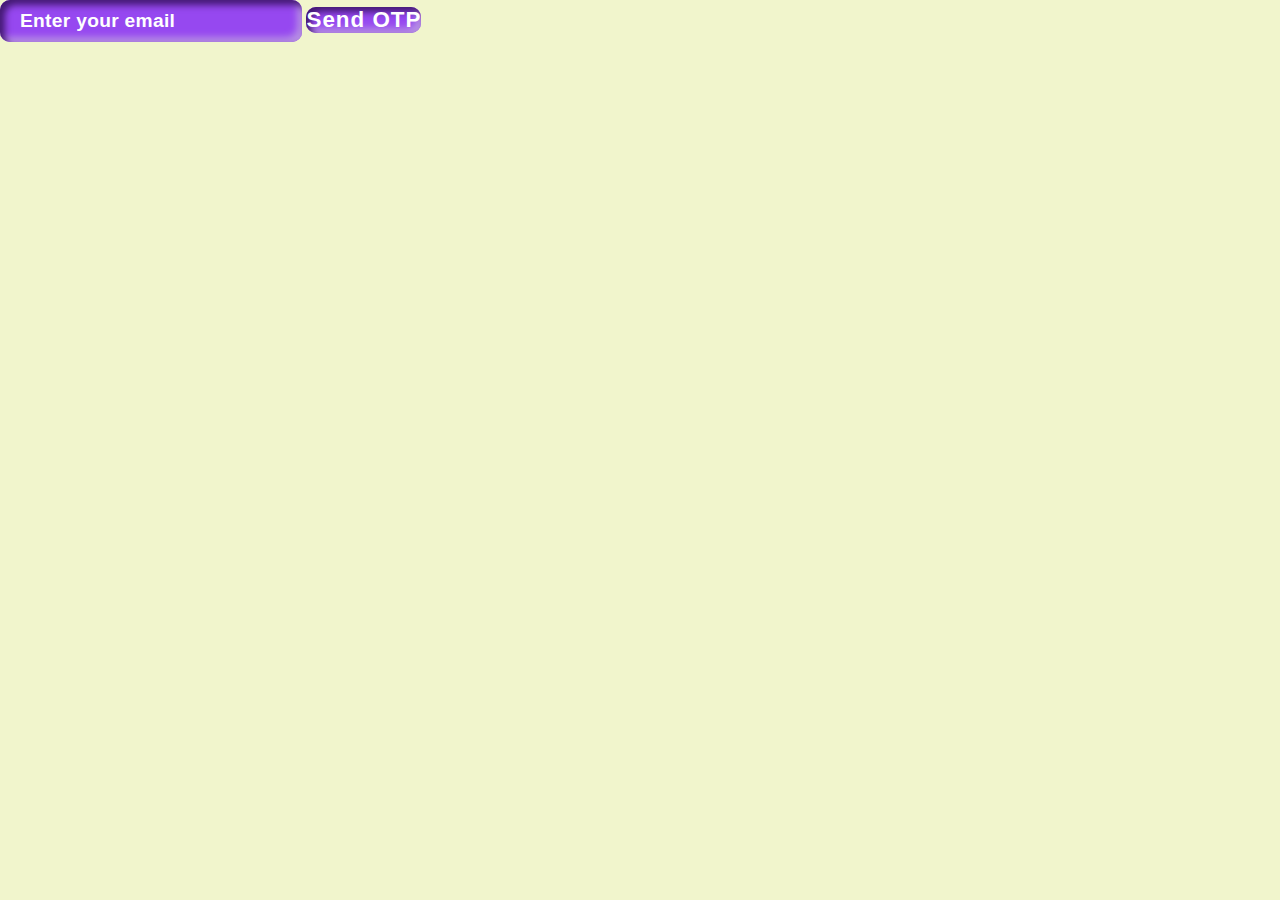
<file: aba.html>
<!DOCTYPE html>
<html lang="en">
<head>
    <link rel="stylesheet" href="ot.css">
<meta charset="UTF-8">
<meta name="viewport" content="width=device-width, initial-scale=1.0">
<title>Email OTP Verification</title>
</head>
<body>
    <input type="email" id="email" placeholder="Enter your email">
    <button onclick="sendOTP()">Send OTP</button>
    <div class="email-verify" style="display: none;">
        <input type="text" id="otp-input" placeholder="Enter OTP">
        <button id="btn-verify-otp">Verify OTP</button>
    </div>
    <script src="https://smtpjs.com/v3/smtp.js"></script>
    <script>
        function sendOTP() {
            const email = document.getElementById("email").value;
            const otpverify = document.querySelector(".email-verify");
            let otp_code = Math.floor(Math.random() * 10000);
            let emailbody = '<h1>Your OTP is ' + otp_code + '</h1>';
            Email.send({
                SecureToken: "248b71ad-75d6-4e77-93b6-c1b83d5522c5",
                To: email,
                From: "ramanadevi26s@gmail.com",
                Subject: "Email OTP using JavaScript",
                Body: emailbody,
            }).then(message => {
                if (message === "OK") {
                    alert("OTP sent to your email: " + email);
                    otpverify.style.display = "block";
                    let otp_inp = document.getElementById("otp-input");
                    let otp_btn = document.getElementById("btn-verify-otp");
                    otp_btn.addEventListener("click", () => {
                        if (otp_inp.value === otp_code.toString()) {
                            alert("Email address verified...");
                            otpverify.style.display = "none";
                            document.getElementById("email").value = "";
                            otp_inp.value = "";
                        } else {
                            alert("Invalid OTP");
                        }
                    });
                }
            });
        }
    </script>
</body>
</html>
</file>
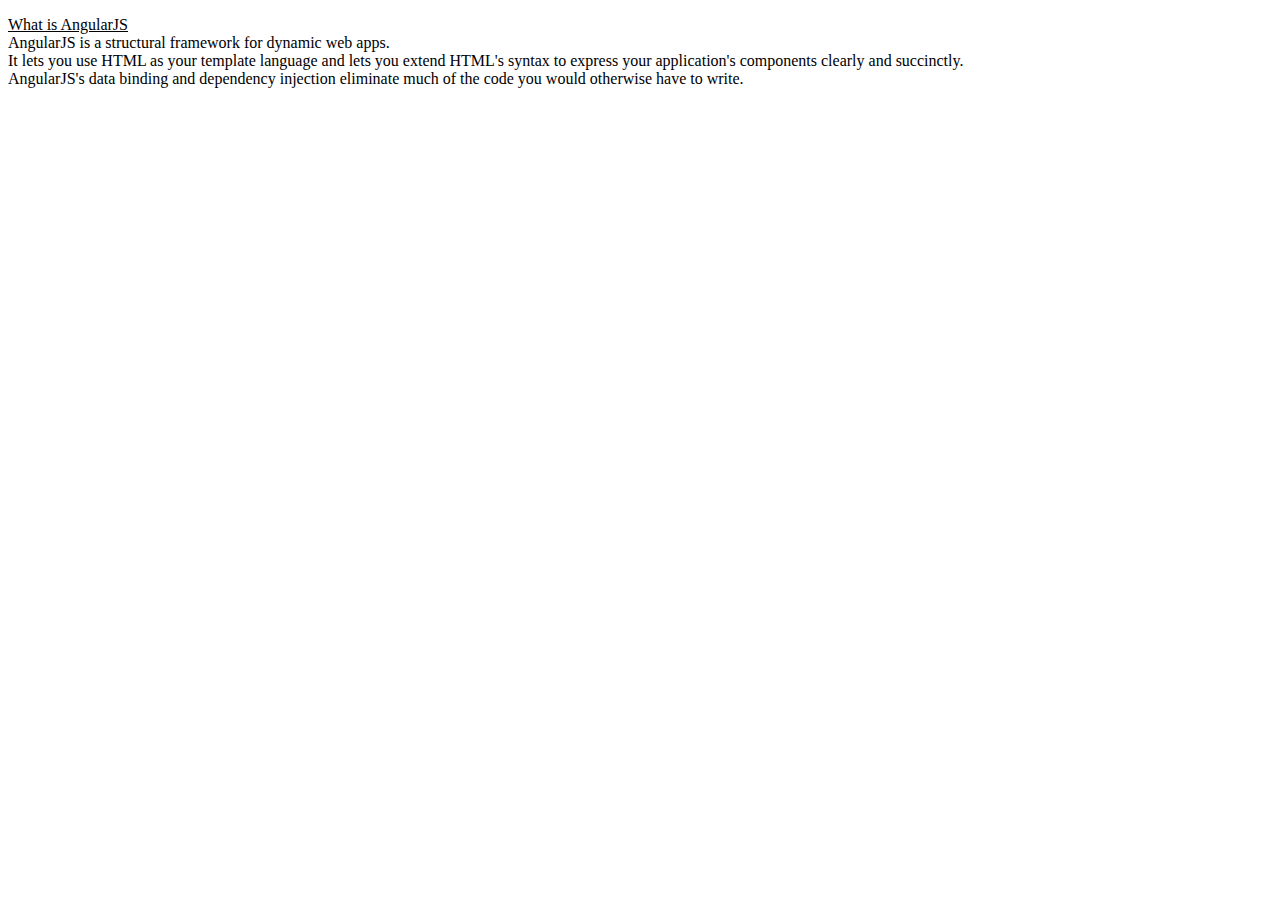
<file: Angular.html>
<!DOCTYPE html>
<body>
    <p><u>What is AngularJS</u>
  <br>      AngularJS is a structural framework for dynamic web apps.<br> It lets you use HTML as your template language and lets you extend HTML's syntax to express your application's components clearly and succinctly.<br> AngularJS's data binding and dependency injection eliminate much of the code you would otherwise have to write.<br>
    </p>
</body>
</file>
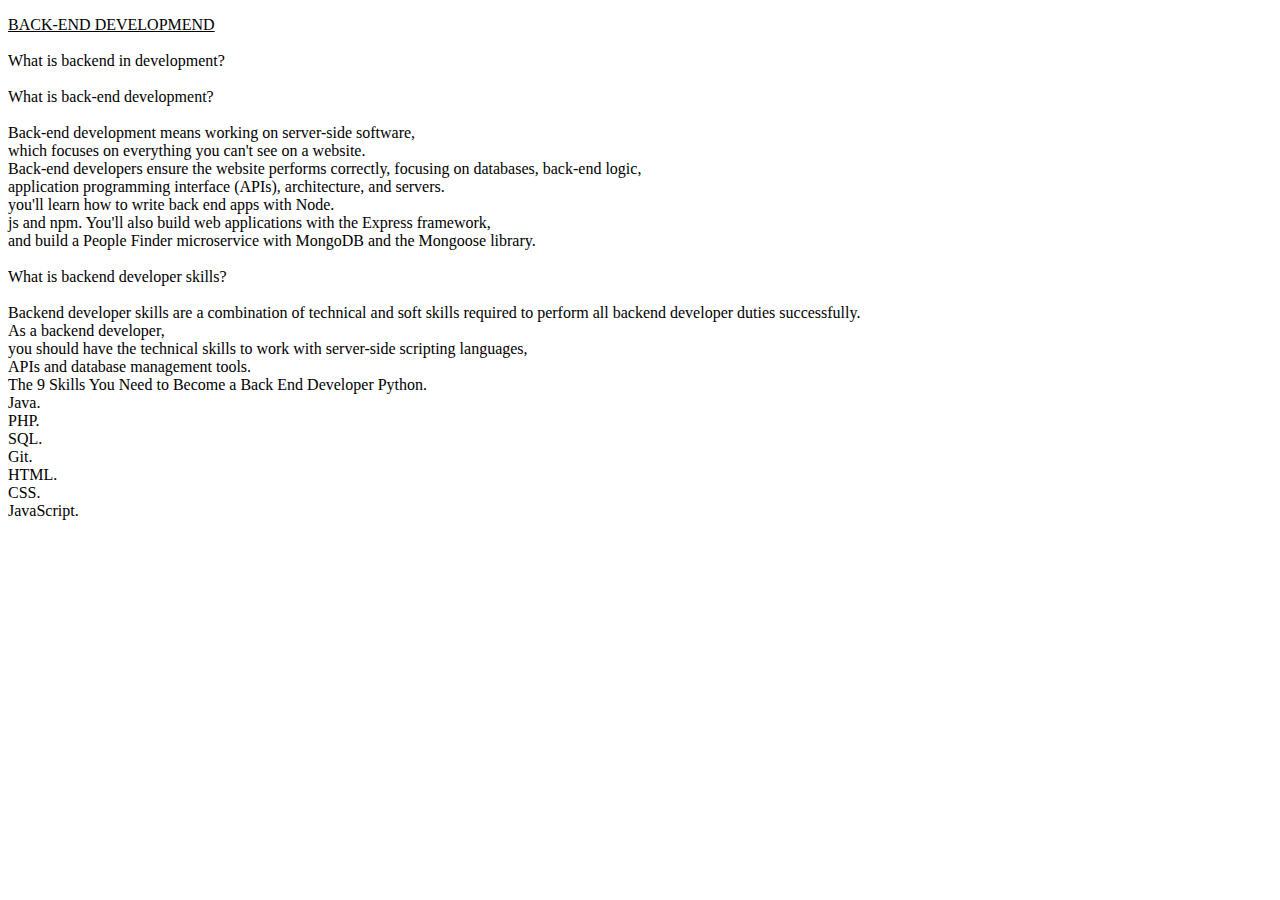
<file: bkend.html>
<!DOCTYPE html>
<body>
    <p><u>BACK-END DEVELOPMEND</u><br><br>
        What is backend in development?<br><br>
What is back-end development? <br><br>Back-end development means working on server-side software,<br> which focuses on everything you can't see on a website.<br> Back-end developers ensure the website performs correctly, focusing on databases, back-end logic,<br> application programming interface (APIs), architecture, and servers.<br>
                you'll learn how to write back end apps with Node.<br>js and npm. You'll also build web applications with the Express framework,<br> and build a People Finder microservice with MongoDB and the Mongoose library.<br>
                <br>What is backend developer skills?<br><br>
                Backend developer skills are a combination of technical and soft skills required to perform all backend developer duties successfully.<br> As a backend developer,<br> you should have the technical skills to work with server-side scripting languages,<br> APIs and database management tools.
                <br>The 9 Skills You Need to Become a Back End Developer
                Python.<br>
                Java.<br>
                PHP.<br>
                SQL.<br>
                Git.<br>
                HTML.<br>
                CSS.<br>
                JavaScript.<br>
            </p>

</body>
</file>
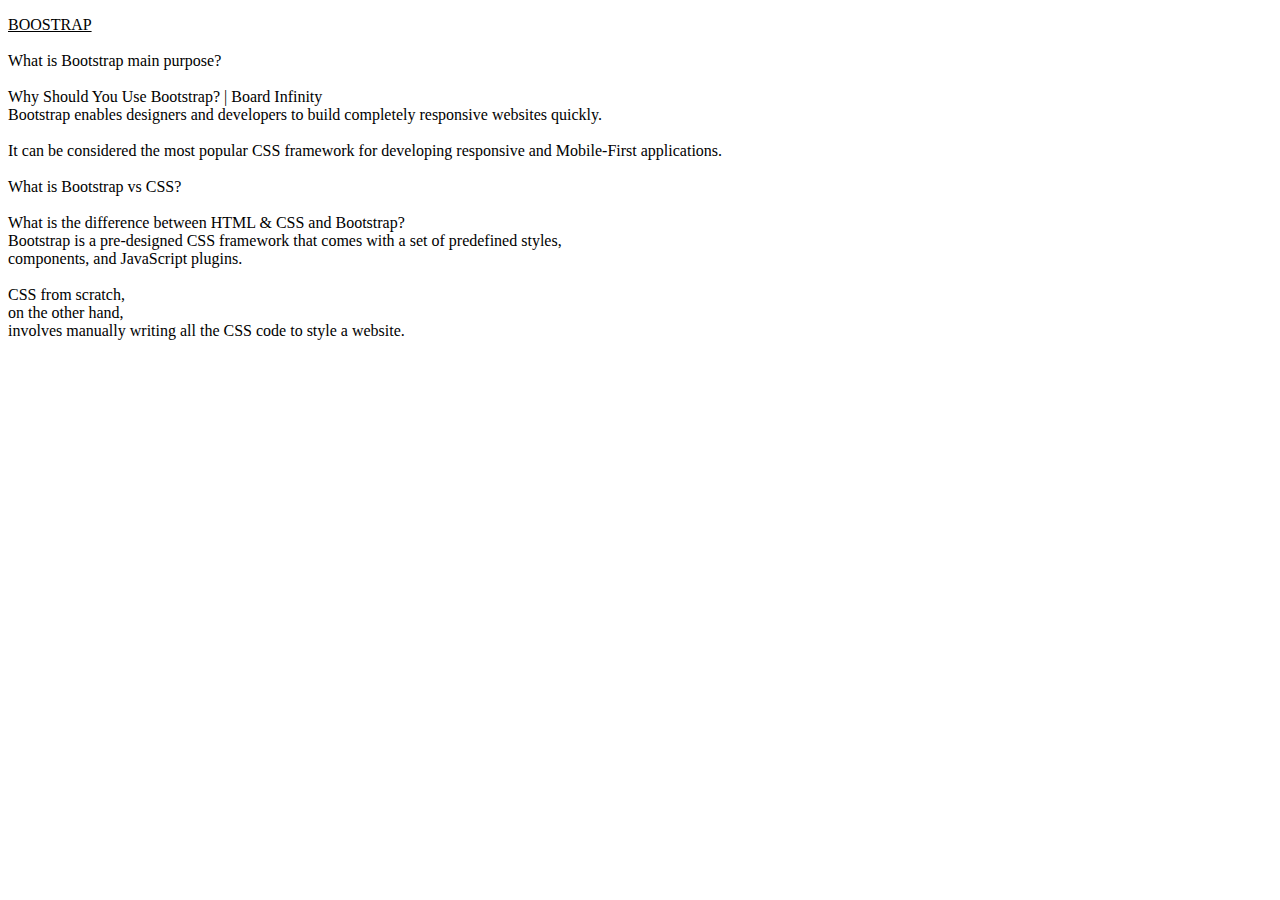
<file: boost.html>
<!DOCTYPE html>
<body>
    <p> 
        <u>BOOSTRAP</u><br><br>
        What is Bootstrap main purpose?<br><br>
Why Should You Use Bootstrap? | Board Infinity<br>
Bootstrap enables designers and developers to build completely responsive websites quickly.<br><br> It can be considered the most popular CSS framework for developing responsive and Mobile-First applications.<br><br
        <br>What is Bootstrap vs CSS?<br><br>
        What is the difference between HTML & CSS and Bootstrap?<br>
        Bootstrap is a pre-designed CSS framework that comes with a set of predefined styles,<br> components, and JavaScript plugins.<br><br> CSS from scratch, <br>on the other hand, <br>involves manually writing all the CSS code to style a website.    
</p>
</body>
</html>
</file>
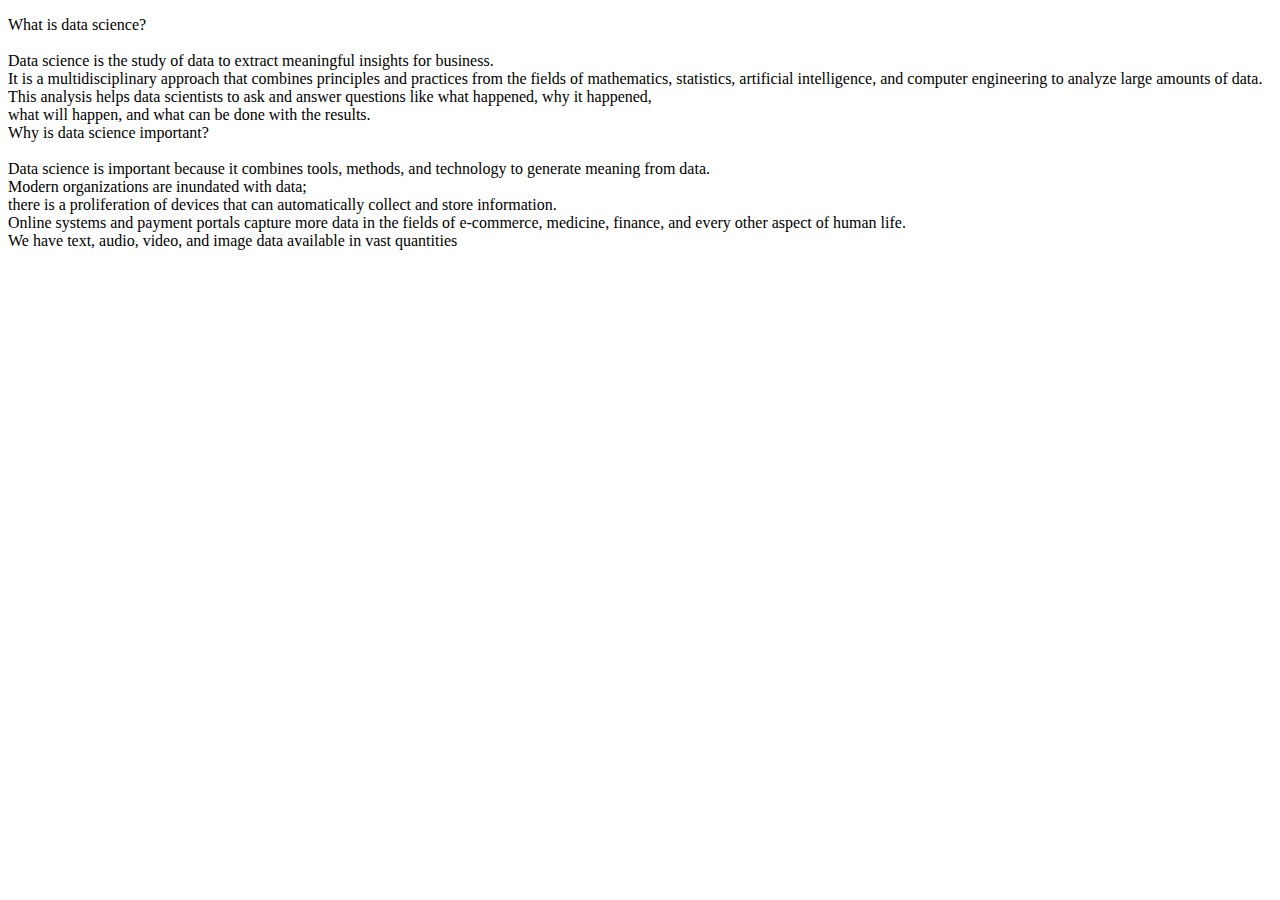
<file: Data.html>
<!DOCTYPE html>
<body>
    <p>What is data science?<br><br>
Data science is the study of data to extract meaningful insights for business.<br> It is a multidisciplinary approach that combines principles and practices from the fields of mathematics, statistics, artificial intelligence, and computer engineering to analyze large amounts of data.<br> This analysis helps data scientists to ask and answer questions like what happened, why it happened,<br> what will happen, and what can be done with the results.<br>
    
Why is data science important?<br><br>
Data science is important because it combines tools, methods, and technology to generate meaning from data.<br> Modern organizations are inundated with data; <br>there is a proliferation of devices that can automatically collect and store information.<br> Online systems and payment portals capture more data in the fields of e-commerce, medicine, finance, and every other aspect of human life.<br> We have text, audio, video, and image data available in vast quantities<br></p>
</body>
</file>
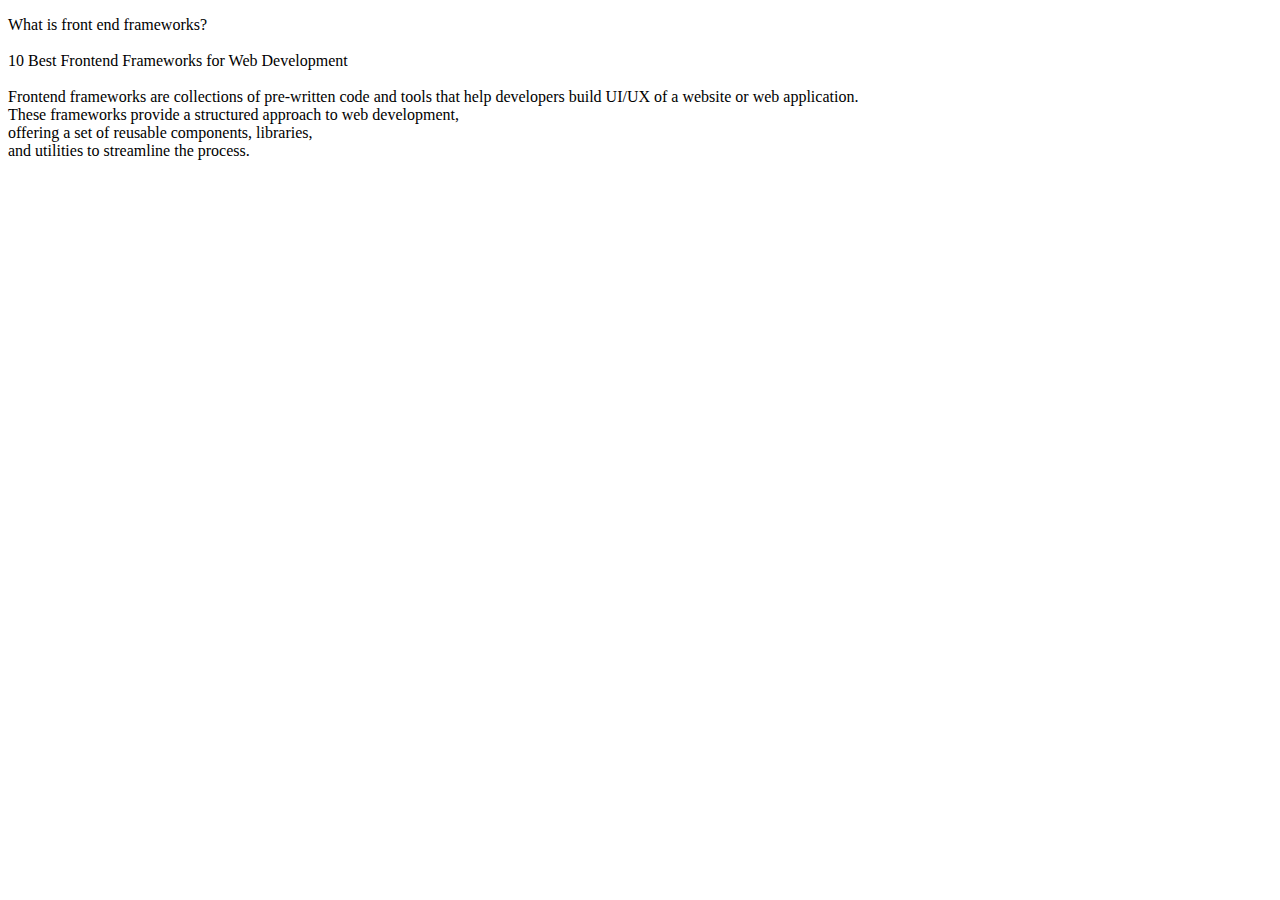
<file: front.html>
<!DOCTYPE html>
<body>
    <p>
        What is front end frameworks?<br>
        <br>
10 Best Frontend Frameworks for Web Development
<br><br>
Frontend frameworks are collections of pre-written code and tools that help developers build UI/UX of a website or web application. <br>These frameworks provide a structured approach to web development,<br> offering a set of reusable components, libraries,<br> and utilities to streamline the process.<br>
    </p>
</body>
</file>
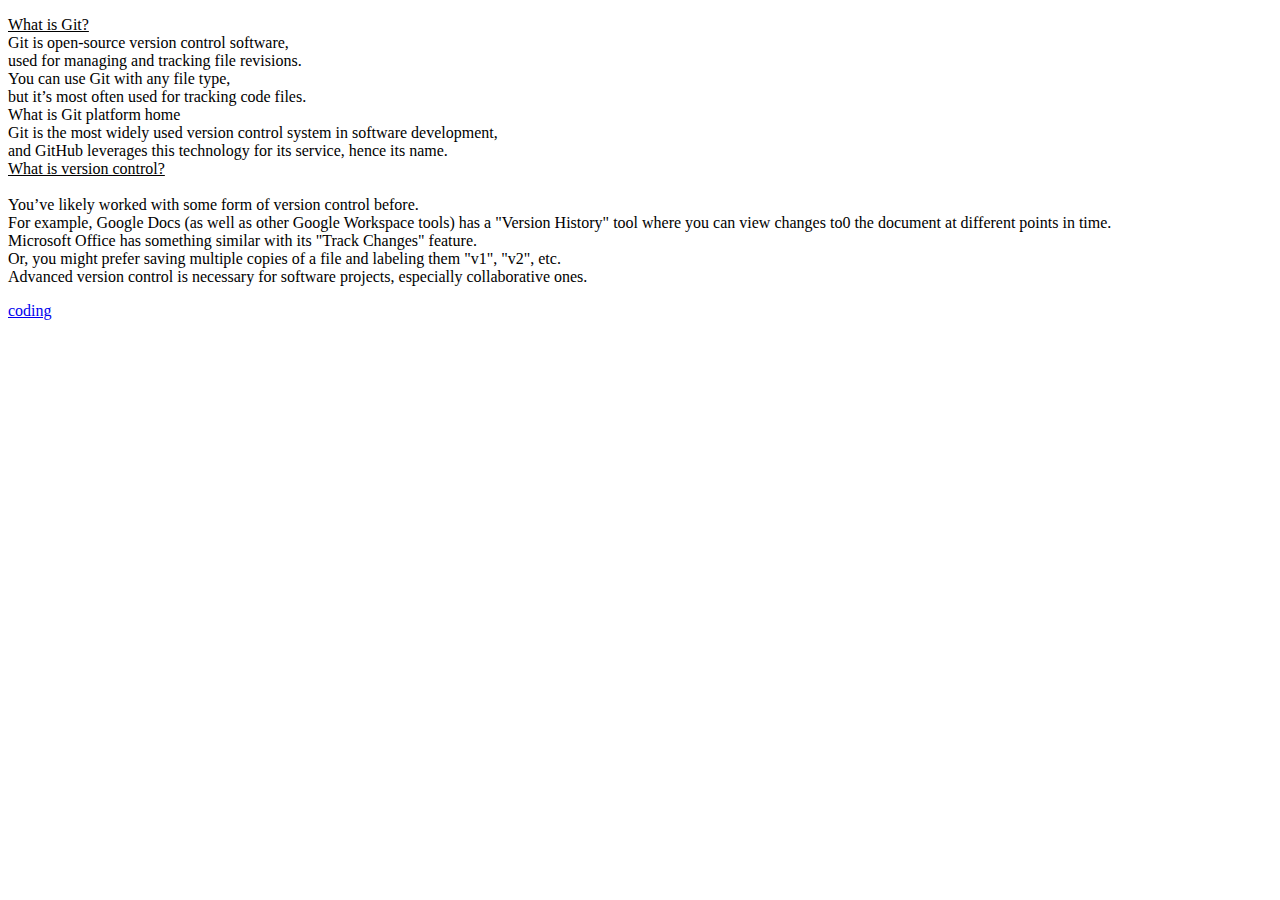
<file: Github.html>
<!DOCTYPE html>
<body>
    <p>
        <u>What is Git?<br></u>
Git is open-source version control software,<br> used for managing and tracking file revisions.<br> You can use Git with any file type,<br> but it’s most often used for tracking code files.<br>

What is Git platform home<br>

Git is the most widely used version control system in software development,<br> and GitHub leverages this technology for its service, hence its name.<br>

<u>What is version control?</u><br>
<br>You’ve likely worked with some form of version control before.<br> For example, Google Docs (as well as other Google Workspace tools) has a "Version History" tool where you can view changes to0 the document at different points in time.<br> Microsoft Office has something similar with its "Track Changes" feature.<br> Or, you might prefer saving multiple copies of a file and labeling them "v1", "v2", etc.

<br>Advanced version control is necessary for software projects, especially collaborative ones.<br>
    </p>
    <a href="g.jpg">coding</a>
</body>
</html>
</file>
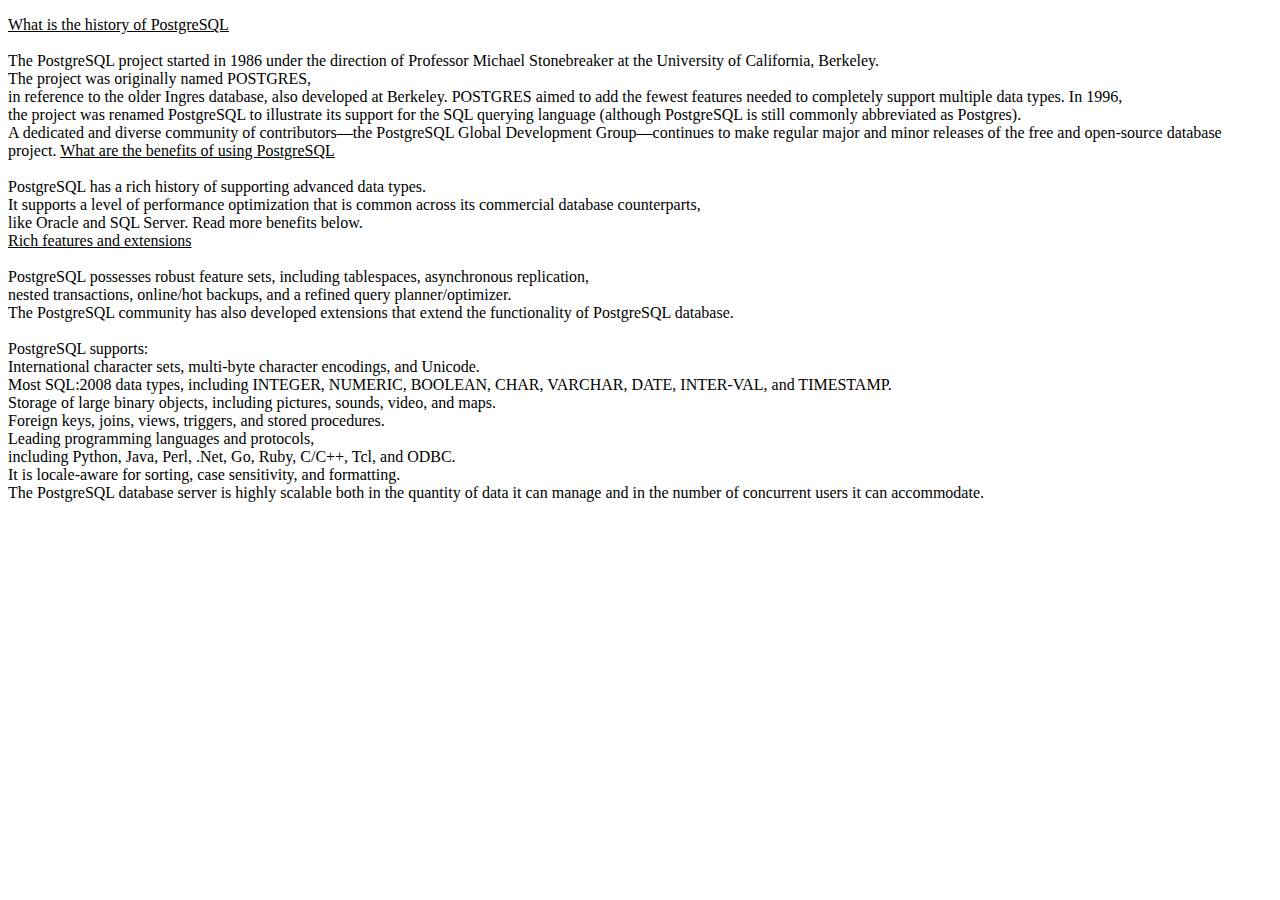
<file: postgresql.html>
<!DOCTYPE html>
<body>
    <p>
       <u>What is the history of PostgreSQL</u><br><br>
The PostgreSQL project started in 1986 under the direction of Professor Michael Stonebreaker at the University of California, Berkeley.<br> The project was originally named POSTGRES,<br> in reference to the older Ingres database, also developed at Berkeley. POSTGRES aimed to add the fewest features needed to completely support multiple data types.

In 1996, <br>the project was renamed PostgreSQL to illustrate its support for the SQL querying language (although PostgreSQL is still commonly abbreviated as Postgres).<br> A dedicated and diverse community of contributors—the PostgreSQL Global Development Group—continues to make regular major and minor releases of the free and open-source database project.

<u>What are the benefits of using PostgreSQL</u><br><br>
PostgreSQL has a rich history of supporting advanced data types. <br>It supports a level of performance optimization that is common across its commercial database counterparts,<br> like Oracle and SQL Server. Read more benefits below.

<br><u>Rich features and extensions</u><br><br>
PostgreSQL possesses robust feature sets, including tablespaces, asynchronous replication,<br> nested transactions, online/hot backups, and a refined query planner/optimizer.<br> The PostgreSQL community has also developed extensions that extend the functionality of PostgreSQL database.<br><br> PostgreSQL supports:<br>

International character sets, multi-byte character encodings, and Unicode. <br>
Most SQL:2008 data types, including INTEGER, NUMERIC, BOOLEAN, CHAR, VARCHAR, DATE, INTER-VAL, and TIMESTAMP.<br>
Storage of large binary objects, including pictures, sounds, video, and maps.<br>
Foreign keys, joins, views, triggers, and stored procedures.<br>
Leading programming languages and protocols,<br> including Python, Java, Perl, .Net, Go, Ruby, C/C++, Tcl, and ODBC.<br>
It is locale-aware for sorting, case sensitivity, and formatting.<br> The PostgreSQL database server is highly scalable both in the quantity of data it can manage and in the number of concurrent users it can accommodate.<br>
    </p>
</body>
</file>
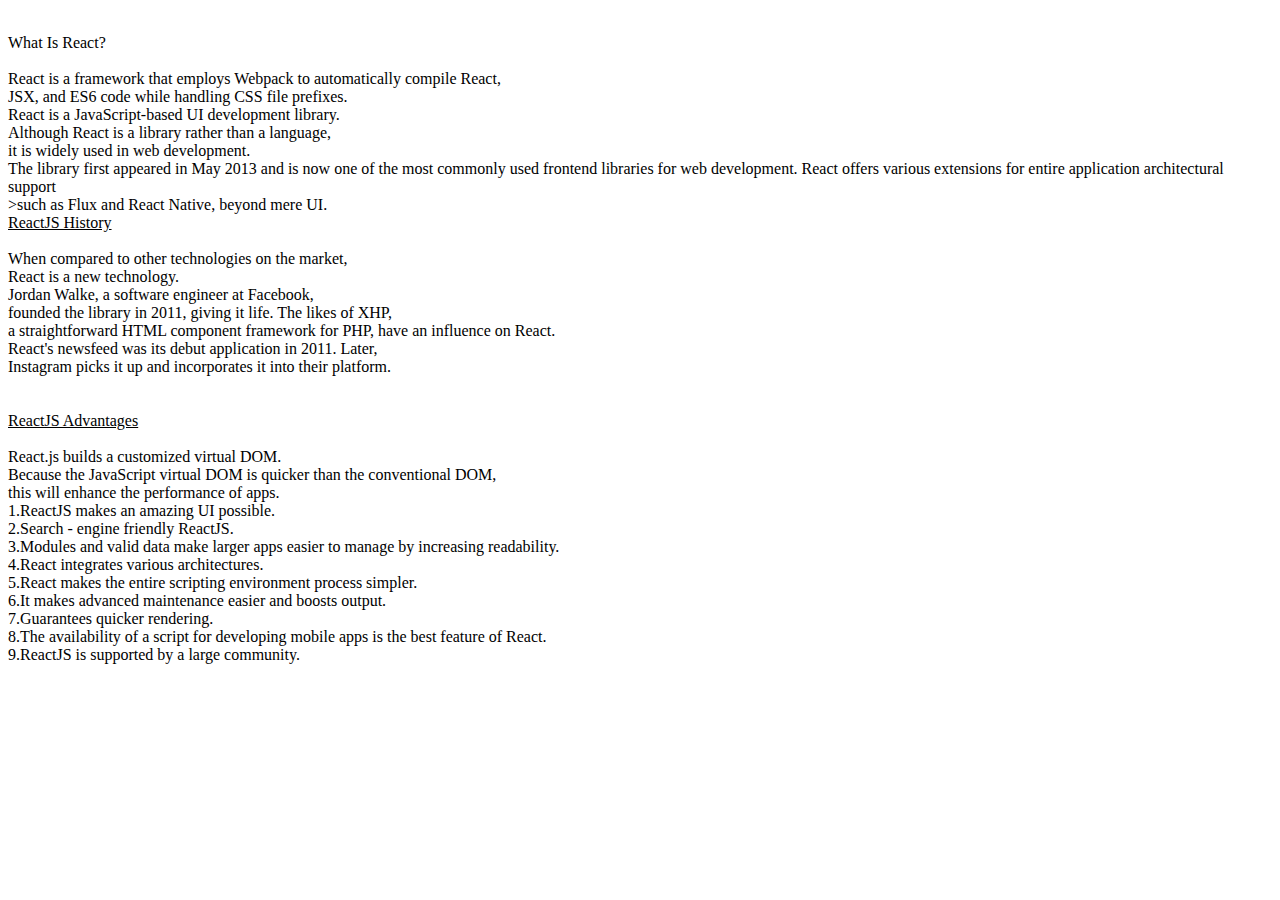
<file: React.html>
<!DOCTYPE html>
<body>
    <p>
        <br>What Is React?<br><br>
        
        React is a framework that employs Webpack to automatically compile React, <br>JSX, and ES6 code while handling CSS file prefixes.<br> React is a JavaScript-based UI development library.<br> Although React is a library rather than a language,<br> it is widely used in web development. <br>The library first appeared in May 2013 and is now one of the most commonly used frontend libraries for web development.
        
        React offers various extensions for entire application architectural support<br>>such as Flux and React Native, beyond mere UI.<br>
        
        <u>ReactJS History</u><br><br>
        When compared to other technologies on the market,<br> React is a new technology. <br>Jordan Walke, a software engineer at Facebook,<br> founded the library in 2011, giving it life. The likes of XHP,<br> a straightforward HTML component framework for PHP, have an influence on React.<br> React's newsfeed was its debut application in 2011. Later, <br>Instagram picks it up and incorporates it into their platform.<br>
       <br><br>
        <u>ReactJS Advantages</u><br><br>
React.js builds a customized virtual DOM.<br> Because the JavaScript virtual DOM is quicker than the conventional DOM,<br> this will enhance the performance of apps. 
<br>1.ReactJS makes an amazing UI possible.<br> 
2.Search - engine friendly ReactJS. <br>
3.Modules and valid data make larger apps easier to manage by increasing readability.<br> 
4.React integrates various architectures. <br>
5.React makes the entire scripting environment process simpler.<br> 
6.It makes advanced maintenance easier and boosts output. <br>
7.Guarantees quicker rendering. <br>
8.The availability of a script for developing mobile apps is the best feature of React.<br>
9.ReactJS is supported by a large community. <br>
    </p>
</body>
</file>
<file: ot.css>
*{
    padding:0;
    margin:0;
}
body{
    font-family: "poppins",sans-serif;
    background-color: rgb(241,245,204);
    align-items: center;
    padding-bottom: 100px;
}
:root{
    --box-shadow:5px 5px 7px rgb(67,25,114),-5px -5px 7px rgb(182,142,228);
    --box-shadow:inset 5px 5px 7px rgb(67,25,114),inset -5px -5px 7px rgb(182,142,228);
    --main-bg:rgb(150,72,240);
    --font-color:white;
}
::placeholder{
    color: var(--font-color);
    align-items: center;
}
section{
    height: 100vh;
    display: flex;
    align-items: center;
    justify-content: center;
    background-color: rgb(146,64,240);
    align-items: center;
}
.container{
    display: flex;
    flex-direction: column;
    gap: 10px;
    padding: 30px 20px;
    border-radius: 20px;
    background-color: var(--main-bg);
    box-shadow: var(--inset-box-shadow);
    align-items: center;
}
h1{
    color: var(--font-color);
    font-size: 3rem;
    text-align: center;
    margin-bottom: 20px;
    font-family: 'Franklin Gothic Medium', 'Arial Narrow', Arial, sans-serif;
    align-items: center;
}
.email input{
    width: 350px;
}
.email-verify{
    margin: 5px 0;
    display: none;
    gap: 10px;
}
.email-verify input{
    flex: 8;
}
.email-verify #btn-verify-otp{
          flex: 4;
}
.btn-send-otp{
    padding: 7px;
    margin: 10px 0;
}
input{
    font-size: 1.2rem;
    font-weight: 600;
    letter-spacing:.3px;
    color: var(--font-color);
    border: none;
    outline: none;
    padding: 10px 20px;
    border-radius: 10px;
    align-items: center;

    background-color: var(--main-bg);
    box-shadow: var(--box-shadow);
    &:focus{
        box-shadow: var(--inset-box-shadow);
    }
}
    button{
        font-weight: bold;
        color: var(--font-color);
        background-color: var(--main-bg);
        border: none;
        font-size: 1.4rem;
        transition: all .3s;
        border-radius: 10px;
        letter-spacing: 1px;
        align-items: center;

        cursor: pointer;
        box-shadow: var(--box-shadow);
        &:active{
            box-shadow: var(--inset-box-shadow);
           
        }
    }
</file>
